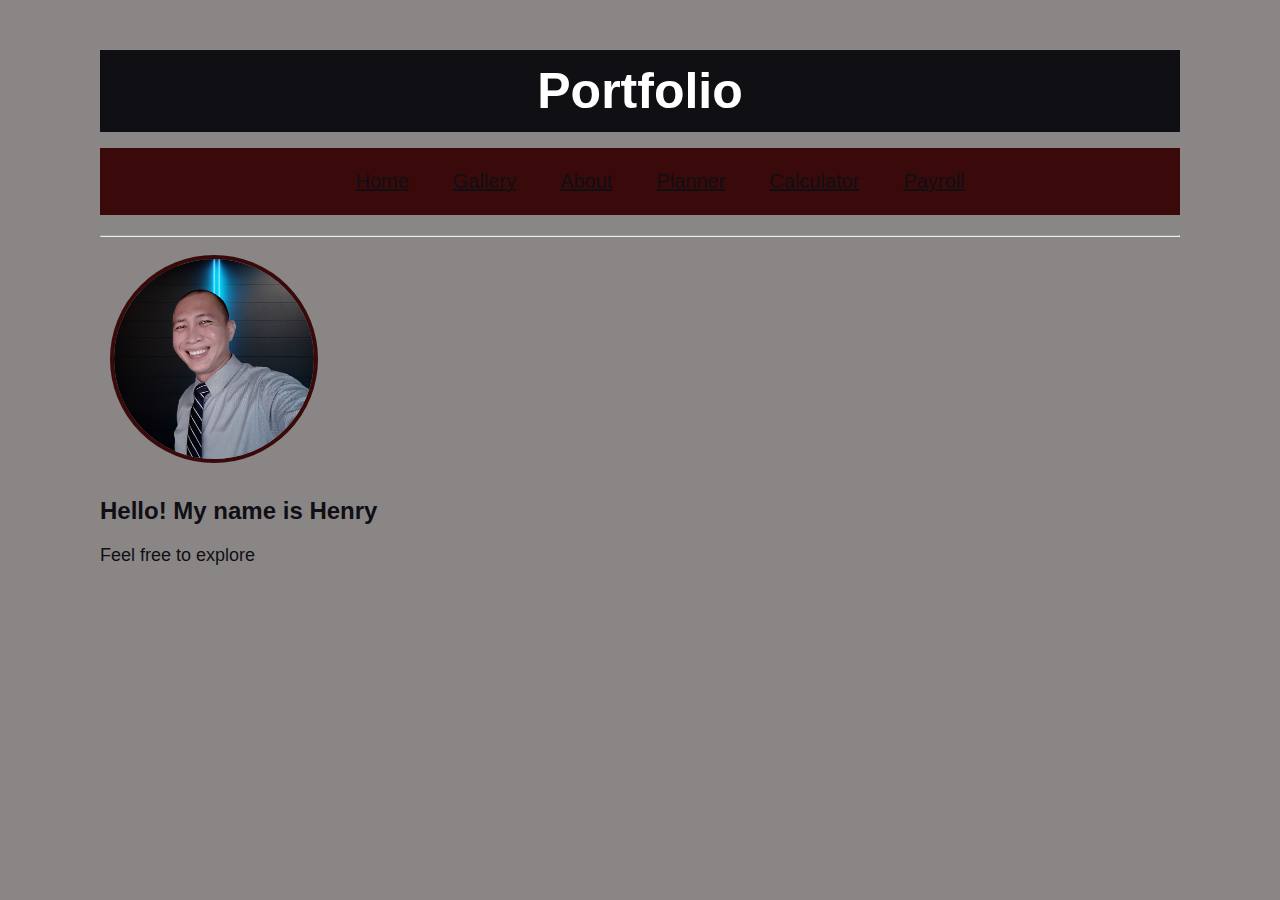
<file: index.html>
<!DOCTYPE html>
<html lang="en-us">
  <head>
    <meta charset="UTF-8" />
    <meta name="viewport" content="width=device-width, initial-scale=1.0" />
    <link rel="stylesheet" href="styles.css" />
    <title>First Website</title>
  </head>
  <body>
    <h1>Portfolio</h1>

    <div class="navbar1">
      <nav>
        <ul>
          <li><a href="index.html">Home</a></li>
          <li><a href="gallery.html">Gallery</a></li>
          <li><a href="about.html">About</a></li>
          <li><a href="plan.html">Planner</a></li>
          <li><a href="calculator.html">Calculator</a></li>
          <li><a href="salarycalculator.html">Payroll</a></li>
        </ul>
      </nav>
    </div>
    <hr />

    <div class="photoswap">
      <img src="my-photo-1A.jpg" alt="Profile Hover"/>
    </div>

    <h2>Hello! My name is Henry</h2>

    <p>Feel free to explore</p>
  </body>
</html>
</file>
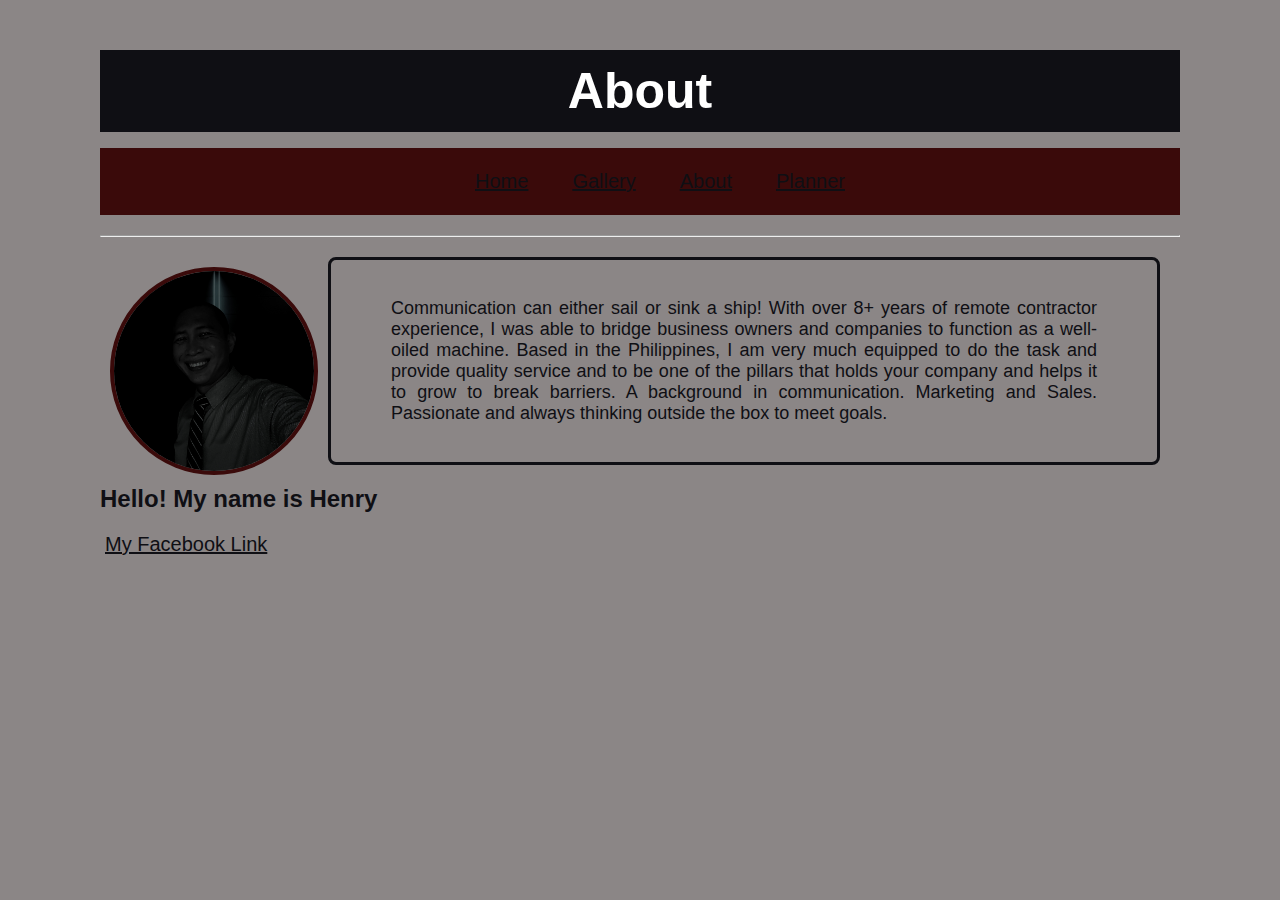
<file: About.html>
<!DOCTYPE html>
<html lang="en-us">
  <head>
    <meta charset="UTF-8" />
    <meta name="viewport" content="width=device-width, initial-scale=1.0" />
    <link rel="stylesheet" href="styles.css" />
    <title>My Portfolio</title>
  </head>
  <body>
    <h1>About</h1>
        <div class="navbar1">
      <nav>
        <ul>
          <li><a href="index.html">Home</a></li>
          <li><a href="gallery.html">Gallery</a></li>
          <li><a href="about.html">About</a></li>
          <li><a href="plan.html">Planner</a></li>
        </ul>
      </nav>
    </div>
    <hr />
<div>
   <div class="photoswap" id="flexphoto">
      <img src="darkside.jpg" alt="Profile Photo">
      <img src="my-photo-1A.jpg" alt="Profile Hover" class="Top">
    </div>
<div class="box">
    <p>
      Communication can either sail or sink a ship! With over 8+ years of remote
      contractor experience, I was able to bridge business owners and companies
      to function as a well-oiled machine. Based in the Philippines, I am very
      much equipped to do the task and provide quality service and to be one of
      the pillars that holds your company and helps it to grow to break
      barriers. A background in communication. Marketing and Sales. Passionate
      and always thinking outside the box to meet goals.
    </p>
  </div>
  </div>
  </div> 
  
    <h2>Hello! My name is Henry</h2>

  <a class="facebook"
      href="https://www.facebook.com/bonesjohnhenry"
      target="_blank"
      rel="noopener noreferrer" 
      >My Facebook Link
    </a>
    </body>
  </body>
</html>
</file>
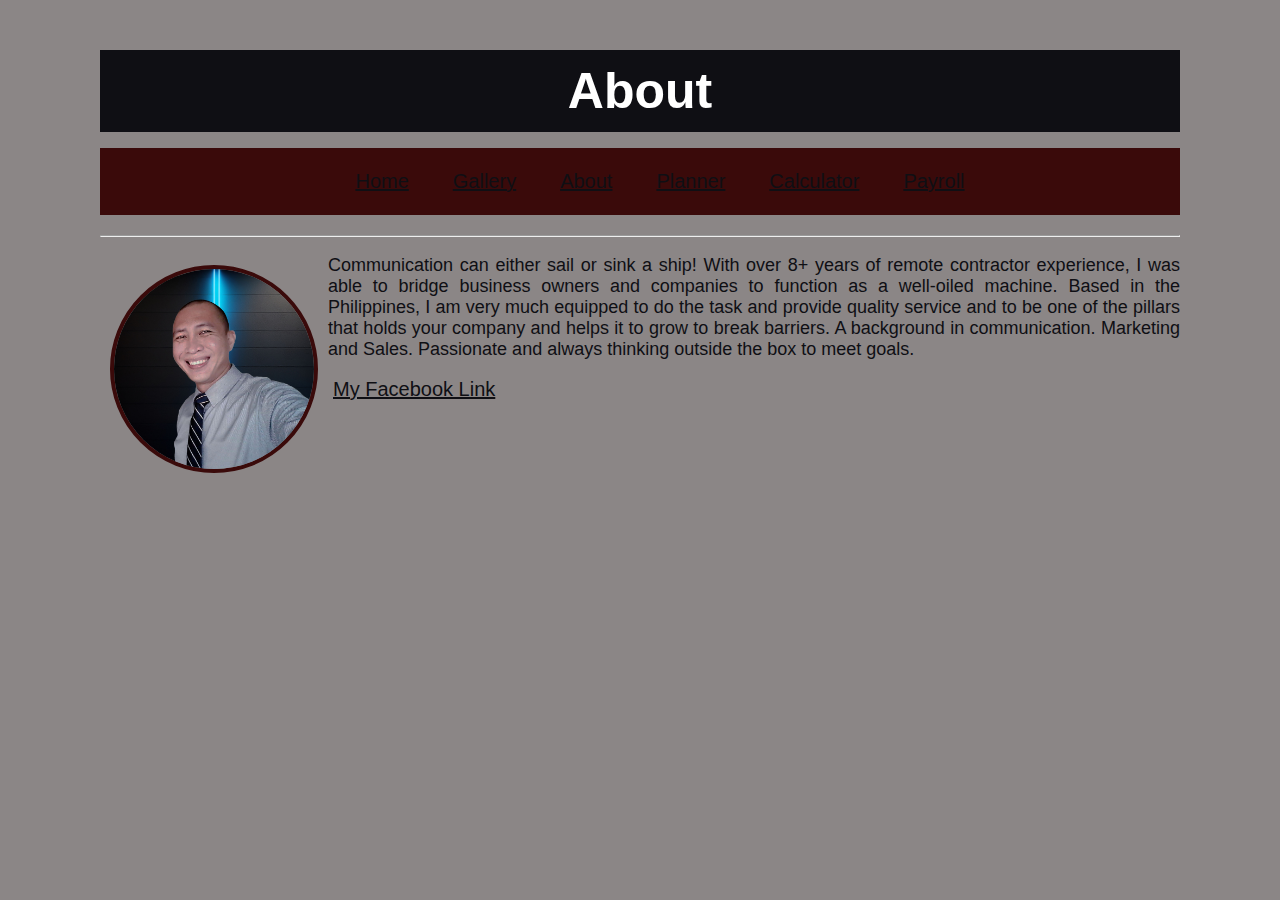
<file: about.html>
<!DOCTYPE html>
<html lang="en-us">
  <head>
    <meta charset="UTF-8" />
    <meta name="viewport" content="width=device-width, initial-scale=1.0" />
    <link rel="stylesheet" href="styles.css" />
    <title>First Website</title>
  </head>
  <body>
    <h1>About</h1>
          <div class="navbar1">
      <nav>
        <ul>
          <li><a href="index.html">Home</a></li>
          <li><a href="gallery.html">Gallery</a></li>
          <li><a href="about.html">About</a></li>
          <li><a href="plan.html">Planner</a></li>
          <li><a href="calculator.html">Calculator</a></li>
          <li><a href="salarycalculator.html">Payroll</a></li>
        </ul>
      </nav>
    </div>
    <hr />
<div>
   <div class="photoswap" id="flexphoto">
  
      <img src="my-photo-1A.jpg" alt="Profile Hover">
    </div>
<div class="aboutbox">
    <p>
      Communication can either sail or sink a ship! With over 8+ years of remote
      contractor experience, I was able to bridge business owners and companies
      to function as a well-oiled machine. Based in the Philippines, I am very
      much equipped to do the task and provide quality service and to be one of
      the pillars that holds your company and helps it to grow to break
      barriers. A background in communication. Marketing and Sales. Passionate
      and always thinking outside the box to meet goals.
    </p>
  </div>
  </div>
  </div> 
  
   

  <a class="facebook"
      href="https://www.facebook.com/bonesjohnhenry"
      target="_blank"
      rel="noopener noreferrer" 
      >My Facebook Link
    </a>
    </body>
  </body>
</html>
</file>
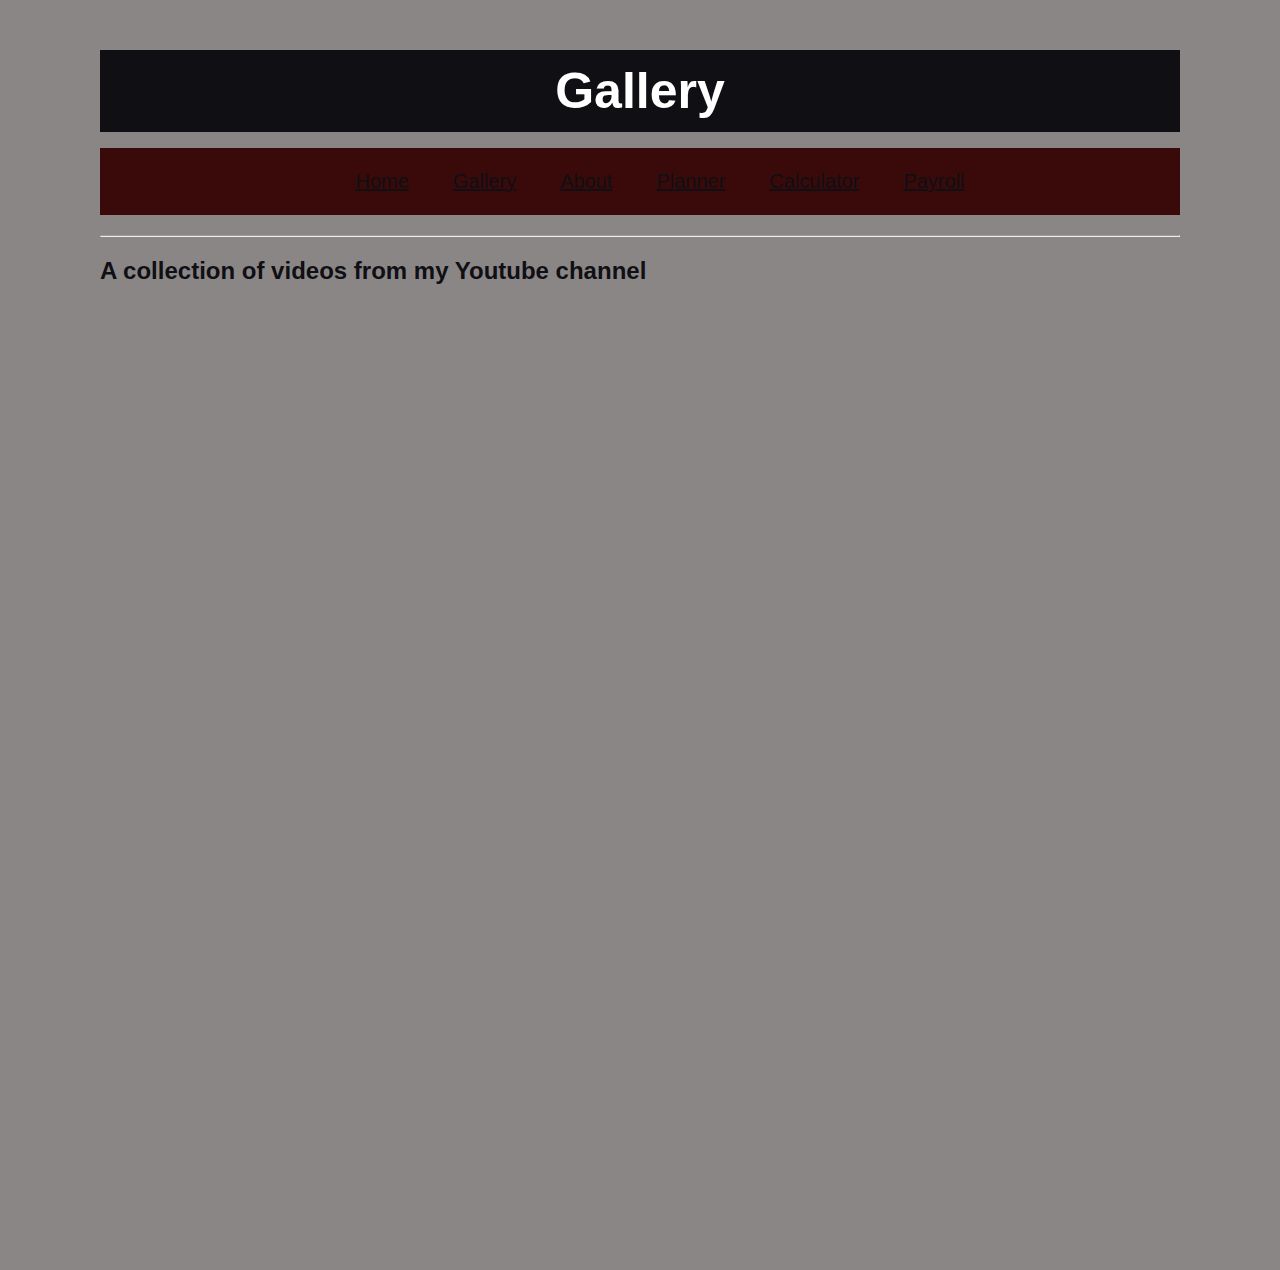
<file: gallery.html>
<!DOCTYPE html>
<html lang="en-us">
  <head>
    <meta charset="UTF-8" />
    <meta name="viewport" content="width=device-width, initial-scale=1.0" />
    <link rel="stylesheet" href="styles.css" />
    <title>My Portfolio</title>
  </head>
  <body>
    <h1>Gallery</h1>
    <div class="navbar1">
      <nav>
        <ul>
          <li><a href="index.html">Home</a></li>
          <li><a href="gallery.html">Gallery</a></li>
          <li><a href="about.html">About</a></li>
          <li><a href="plan.html">Planner</a></li>
          <li><a href="calculator.html">Calculator</a></li>
          <li><a href="salarycalculator.html">Payroll</a></li>
        </ul>
      </nav>
    </div>
    <hr />

    <h2>A collection of videos from my Youtube channel</h2>
    <div>
      <iframe
        width="560"
        height="315"
        src="https://www.youtube.com/embed/dCPkeJltya4?si=cvQi_Tbcta_XHGKd"
        title="YouTube video player"
        frameborder="0"
        allow="accelerometer; autoplay; clipboard-write; encrypted-media; gyroscope; picture-in-picture; web-share"
        referrerpolicy="strict-origin-when-cross-origin"
        allowfullscreen
      ></iframe>
      <iframe
        width="560"
        height="315"
        src="https://www.youtube.com/embed/qFuuqsrJ3Bc?si=66e7JE8gCzmSMBmT"
        title="YouTube video player"
        frameborder="0"
        allow="accelerometer; autoplay; clipboard-write; encrypted-media; gyroscope; picture-in-picture; web-share"
        referrerpolicy="strict-origin-when-cross-origin"
        allowfullscreen
      ></iframe>
      <iframe
        width="560"
        height="315"
        src="https://www.youtube.com/embed/ttKct-gj2a4?si=nWQF4hR-nGeam8Ze"
        title="YouTube video player"
        frameborder="0"
        allow="accelerometer; autoplay; clipboard-write; encrypted-media; gyroscope; picture-in-picture; web-share"
        referrerpolicy="strict-origin-when-cross-origin"
        allowfullscreen
      ></iframe>
    </div>
  </body>
</html>
</file>
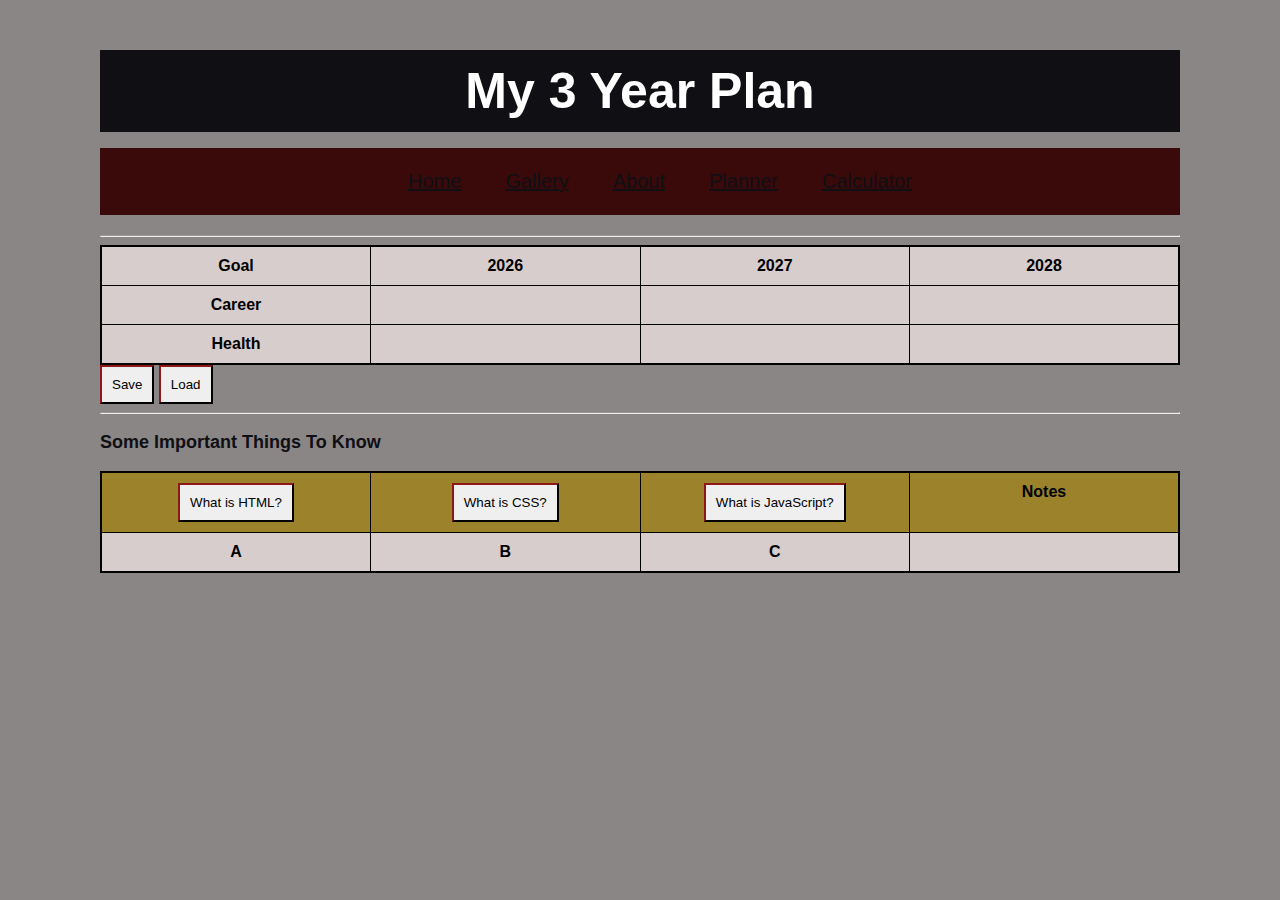
<file: plan.html>
<!DOCTYPE html>
<html lang="eng-us">
  <head>
    <meta charset="UTF-8" />
    <meta name="viewport" content="width=device-width, initial-scale=1.0" />
    <link rel="stylesheet" href="styles.css" />
    <title>My Portfolio</title>
  </head>

  <body>
    <h1>My 3 Year Plan</h1>
    <div class="navbar1">
      <nav>
        <ul>
          <li><a href="index.html">Home</a></li>
          <li><a href="gallery.html">Gallery</a></li>
          <li><a href="about.html">About</a></li>
          <li><a href="plan.html">Planner</a></li>
          <li><a href="calculator.html">Calculator</a></li>
        </ul>
      </nav>
    </div>
    <hr />

    <table id="plannerTable">
      <tr>
        <th>Goal</th>
        <th>2026</th>
        <th>2027</th>
        <th>2028</th>
      </tr>
      <tr>
        <td contenteditable="true">Career</td>
        <td contenteditable="true"></td>
        <td contenteditable="true"></td>
        <td contenteditable="true"></td>
      </tr>
      <tr>
        <td contenteditable="true">Health</td>
        <td contenteditable="true"></td>
        <td contenteditable="true"></td>
        <td contenteditable="true"></td>
      </tr>
    </table>

    <button onclick="savePlanner()" class="specialbuttons">Save</button>
    <button onclick="loadPlanner()" class="specialbuttons">Load</button>

    <hr />
    <p class="sampleM">Some Important Things To Know</p>

    <table>
      <tr class="wegyubip">
        <td>
          <button type="button" onclick="myFunction1()">What is HTML?</button>
        </td>
        <td>
          <button type="button" onclick="myFunction2()">What is CSS?</button>
        </td>
        <td>
          <button type="button" onclick="myFunction3()">
            What is JavaScript?
          </button>
        </td>
      
        <td>Notes</td>
      </tr>
      <tr>
        <td id="demo1">A</td>
        <td id="demo2">B</td>
        <td id="demo3">C</td>
        <td contenteditable="true"></td>
      </tr>
    </table>
    <script src="myJava.js"></script>
  </body>
</html>
</file>
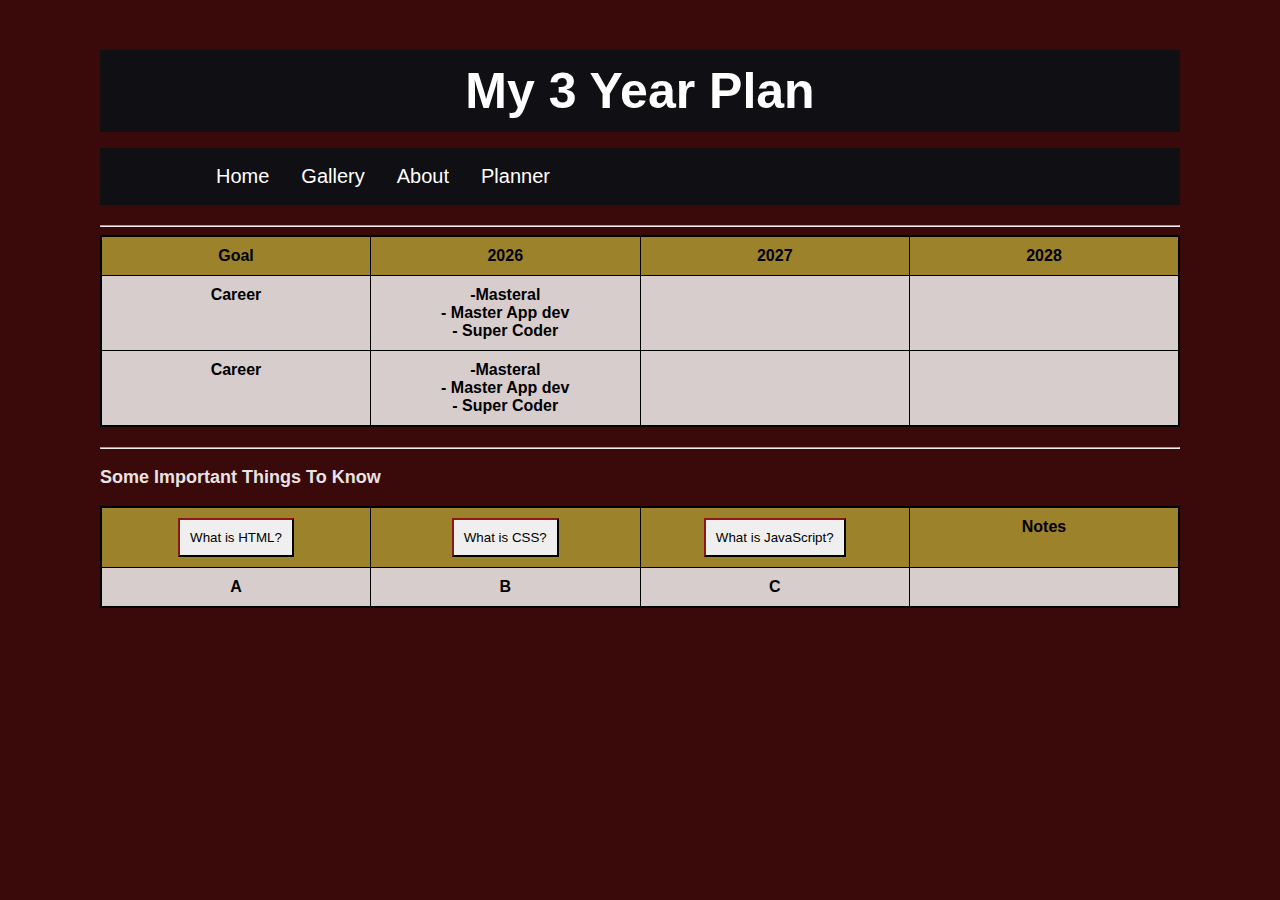
<file: My Website/plan.html>
<!DOCTYPE html>
<html lang="eng-us">
  <head>
    <meta charset="UTF-8" />
    <meta name="viewport" content="width=device-width, initial-scale=1.0" />
    <link rel="stylesheet" href="styles.css" />
    <script src="myJava.js"></script>
    <title>My Portfolio</title>
  </head>

  <body>
    <h1>My 3 Year Plan</h1>
    <div class="navbar1">
      <nav>
        <ul>
          <li><a href="index.html">Home</a></li>
          <li><a href="gallery.html">Gallery</a></li>
          <li><a href="about.html">About</a></li>
          <li><a href="plan.html">Planner</a></li>
        </ul>
      </nav>
    </div>
    <hr />
    <table>
      <tr class="wegyubip">
        <th>Goal</th>
        <th>2026</th>
        <th>2027</th>
        <th>2028</th>
      </tr>
      <tr>
        <td contenteditable="true">Career</td>
        <td contenteditable="true">
          -Masteral<br />- Master App dev<br />- Super Coder
        </td>
        <td contenteditable="true"></td>
        <td contenteditable="true"></td>
      </tr>
      <tr>
        <td contenteditable="true">Career</td>
        <td contenteditable="true">
          -Masteral<br />- Master App dev<br />- Super Coder
        </td>
        <td contenteditable="true"></td>
        <td contenteditable="true"></td>
      </tr>
    </table>
    <hr />
    <p class="sampleM">Some Important Things To Know</p>

    <table>
      <tr class="wegyubip">
        <td>
          <button type="button" onclick="myFunction1()">What is HTML?</button>
        </td>
        <td>
          <button type="button" onclick="myFunction2()">What is CSS?</button>
        </td>
        <td>
          <button type="button" onclick="myFunction3()">
            What is JavaScript?
          </button>
        </td>
        <td>Notes</td>
      </tr>
      <tr>
        <td id="demo1">A</td>
        <td id="demo2">B</td>
        <td id="demo3">C</td>
        <td contenteditable="true"></td>
      </tr>
    </table>
  </body>
</html>
</file>
<file: styles.css>
body {
    background-color: rgb(139, 134, 134);
    
    font-family:sans-serif;
    color:rgb(15, 15, 20);
    margin-left: 100px;
    margin-right: 100px;
    margin-top: 50px;
  }
h1 {
    text-align: center;
    font-weight: bold;
    font-size: 50px;
    background-color: rgb(15, 15, 20);
    padding: 12px;
    color:white;
    margin-bottom: 0px;
          
  }

.navbar1 {margin: 0;
  }

ul {
 
  list-style-type: none;
  margin-bottom: 20px;
  display: flex;
  overflow: hidden;
  background-color: rgb(58, 10, 10);
  justify-content: center;
}


ul li {
  
  padding: 17px;
  text-decoration: none;
  display: inline-block;
  display: flex; 
}

ul li a:hover {
  background-color: #9c822b;
  border-radius: 10px;
  border-style: outset;
}


.photoswap {
  position: relative;
  display: inline-block;
  width: 200px; 
  height: auto;
  border: 4px solid rgb(58, 10, 10);
  border-radius: 50%;
  overflow: hidden;
  margin: 10px;
  animation: spin 5s linear infinite;
}

@keyframes spin {
  from {transform: rotate(0deg); }
  to {transform: rotate(360deg); }
}
 
.photoswap img {
  display: block;
  width: 100%;
  height: auto;
}

.photoswap:hover img.Top {
  opacity: 1;
 }
.photoswap:hover {
  animation: none;
  transform: rotate(0deg);
}

.photoswap img.Top {
  position: absolute;
  top: 0;
  left: 0;
  opacity: 0;
}
#flexphoto {float: left;}

table {
      
      table-layout:fixed;
      width: 100%;
      border-collapse: collapse;
      border: 2px solid black;

      background: rgb(216, 205, 205);
      color: black;
     
      font-weight: bold;
      
      
    }
th, td {
      border: 1px solid #000;
      padding: 10px;
      text-align: center;
      vertical-align: top;
      word-wrap: break-word;
      overflow-wrap: break-word; 


    }
    
.sampleM {font-weight: bold;}
.wegyubip {background-color: #9c822b;
}

p {
        text-align: justify;
        font-size: 18px; 
 }

.box { 
  overflow:hidden;
  border: 3px solid rgb(15, 15, 20);
padding: 20px 60px;
margin: 20px 20px;
 border-radius: 8px;

}


 button {border-bottom-style: outset;
        padding: 10px;
        border-color: rgb(58, 10, 10);
}
a {
    font-size:20px;
    color: rgb(15, 15, 20);
  
padding: 5px;
}
.facebook:hover {
  padding: 20px;
  border-radius: 10px;
  border-style: outset;
  margin: auto; 
  
  color: white;
  border-color: rgb(15, 15, 20);
  background-color: #9c822b;
}
.facebook {
  margin-bottom: 80px;
}
</file>
<file: My Website/styles.css>
body {
    background-color:rgb(58, 10, 10);
    
    font-family:sans-serif;
    color:rgb(233, 226, 226);
    margin-left: 100px;
    margin-right: 100px;
    margin-top: 50px;
  }
h1 {
    text-align: center;
    font-weight: bold;
    font-size: 50px;
    background-color: rgb(15, 15, 20);
    padding: 12px;
    color:white;
    margin-bottom: 0px;
    
   
    
  }

ul {
  text-align: center;  
  list-style-type: none;
  margin-bottom: 20px;
 
  padding-left: 100px;
  overflow: hidden;
  background-color: rgb(15, 15, 20);
}


ul li a {
  display: block;
  color: white;

  padding: 17px 16px;
  text-decoration: none;
  float: left;

}

ul li a:hover {
  background-color: #9c822b;
  border-radius: 10px;
  border-style: outset;
}
.navbar1 {text-align: center;

}

.photoswap {
  position: relative;
  display: inline-block;
  width: 200px; 
  height: auto;
  border: 2px solid white;
  border-radius: 50%;
  overflow: hidden;
  margin: 10px;
}

.photoswap img {
  display: block;
  width: 100%;
  height: auto;
}

.photoswap:hover img.Top {
  opacity: 1;
}
.photoswap img.Top {
  position: absolute;
  top: 0;
  left: 0;
  opacity: 0;
}
#flexphoto {float: left;}

table {
      
      table-layout:fixed;
      width: 100%;
      border-collapse: collapse;
      border: 2px solid black;
      margin-bottom: 20px;
      background: rgb(216, 205, 205);
      color: black;
     
      font-weight: bold;
      
      
    }
th, td {
      border: 1px solid #000;
      padding: 10px;
      text-align: center;
      vertical-align: top;
      word-wrap: break-word;
      overflow-wrap: break-word; 


    }
    
.sampleM {font-weight: bold;}
.wegyubip {background-color: #9c822b;
}

p {
        text-align: justify;
        font-size: 18px; 
 }

.box { 
  overflow:hidden;
  border: 3px solid white;
padding: 20px 60px;
margin: 20px 20px;
 border-radius: 8px;

}


 button {border-bottom-style: outset;
        padding: 10px;
        border-color: rgb(58, 10, 10);
}
a {
    font-size:20px;
    color: white;
  
padding: 5px;
}
.facebook:hover {
  padding: 20px;
  border-radius: 10px;
  border-style: outset;
  margin: auto; 
  
  color: white;
  border-color: white;
  background-color: #9c822b;
}
.facebook {
  margin-bottom: 80px;
}
</file>
